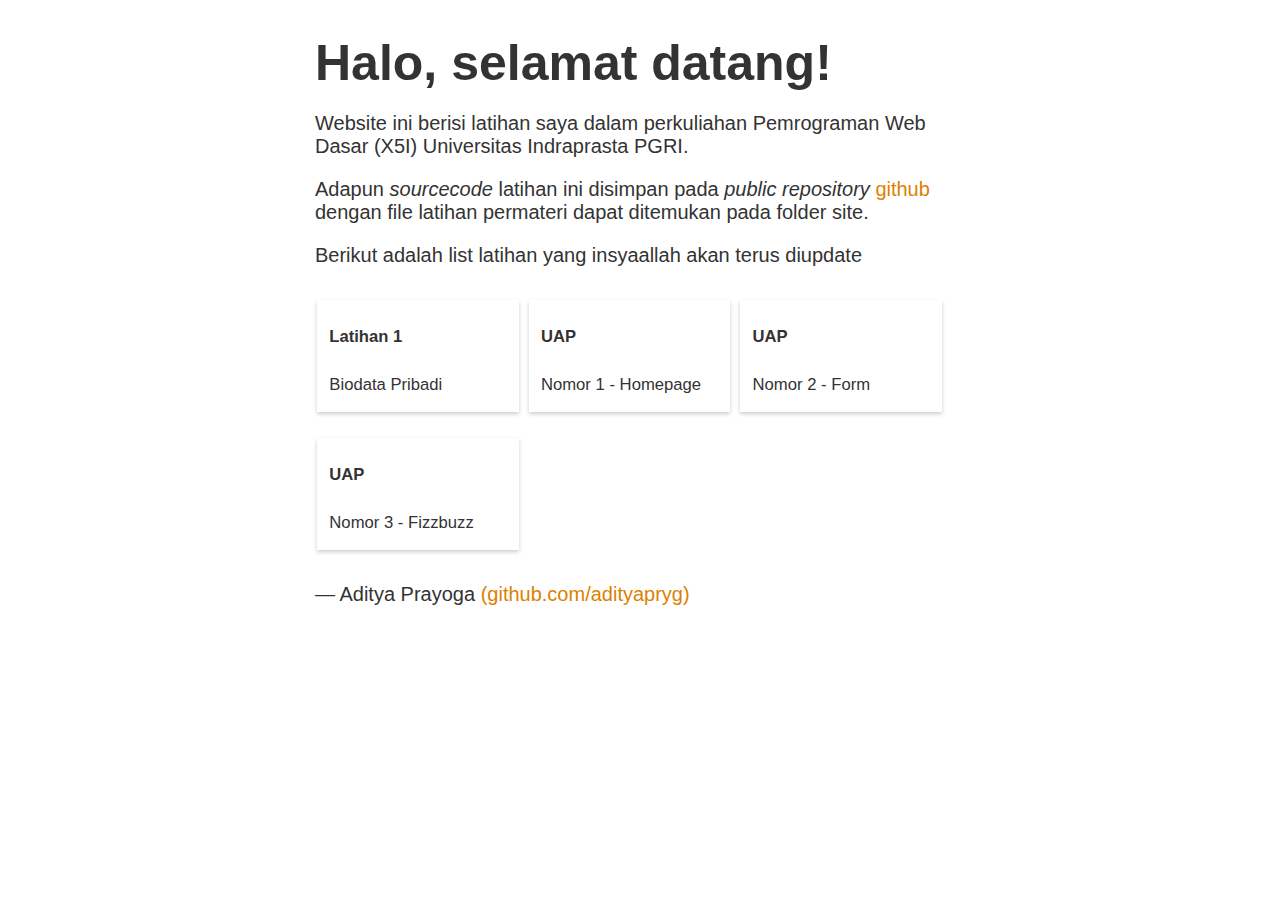
<file: index.html>
<!doctype html>
<html lang="en">
<head>
    <meta charset="UTF-8">
    <meta name="viewport"
          content="width=device-width, user-scalable=no, initial-scale=1.0, maximum-scale=1.0, minimum-scale=1.0">
    <meta http-equiv="X-UA-Compatible" content="ie=edge">
    <title>Pemrograman Dasar</title>
    <link rel="stylesheet" href="css/base.css">
    <link rel="stylesheet" href="css/footer.css">
</head>
<body>
<article>
    <h1>Halo, selamat datang!</h1>
    <div>
        <p>Website ini berisi latihan saya dalam perkuliahan Pemrograman Web Dasar (X5I) Universitas Indraprasta
            PGRI.</p>
        <p>Adapun <i>sourcecode</i> latihan ini disimpan pada <i>public repository</i> <a href="https://github.com/adityapryg/X5IWEBDASAR">github</a> dengan file
            latihan permateri dapat ditemukan pada folder site.</p>
        <p>Berikut adalah list latihan yang insyaallah akan terus diupdate</p>

        <ul class="list">
            <li class="item-list">
                <a class="box text-primary" href="site/latihan1.html">
                    <h5>Latihan 1</h5>
                    <p style="font-size: smaller">Biodata Pribadi</p>
                </a>
            </li>
            <li class="item-list">
                <a class="box text-primary" href="site/UAP/satu.html">
                    <h5>UAP</h5>
                    <p style="font-size: smaller">Nomor 1 - Homepage</p>
                </a>
            </li>
            <li class="item-list">
                <a class="box text-primary" href="site/UAP/dua.html">
                    <h5>UAP</h5>
                    <p style="font-size: smaller">Nomor 2 - Form</p>
                </a>
            </li>
            <li class="item-list">
                <a class="box text-primary" href="site/UAP/tiga.html">
                    <h5>UAP</h5>
                    <p style="font-size: smaller">Nomor 3 - Fizzbuzz</p>
                </a>
            </li>
            <!--<li class="item-list">
                <a class="box text-primary" href="site/latihan1.html">
                    <h5>Pertemuan 2</h5>
                    <p style="font-size: smaller">Biodata Pribadi</p>
                </a>
            </li>
            <li class="item-list">
                <a class="box text-primary" href="">
                    <h5>Pertemuan 3</h5>
                    <p style="font-size: smaller">Biodata Pribadi</p>
                </a>
            </li>
            <li class="item-list">
                <a class="box text-primary" href="">
                    <h5>Pertemuan 4</h5>
                    <p style="font-size: smaller">Biodata Pribadi</p>
                </a>
            </li>-->
        </ul>
        <p>&mdash; Aditya Prayoga<a href="https://github.com/adityapryg"> (github.com/adityapryg)</a></p>
    </div>
</article>
</body>
</html>
</file>
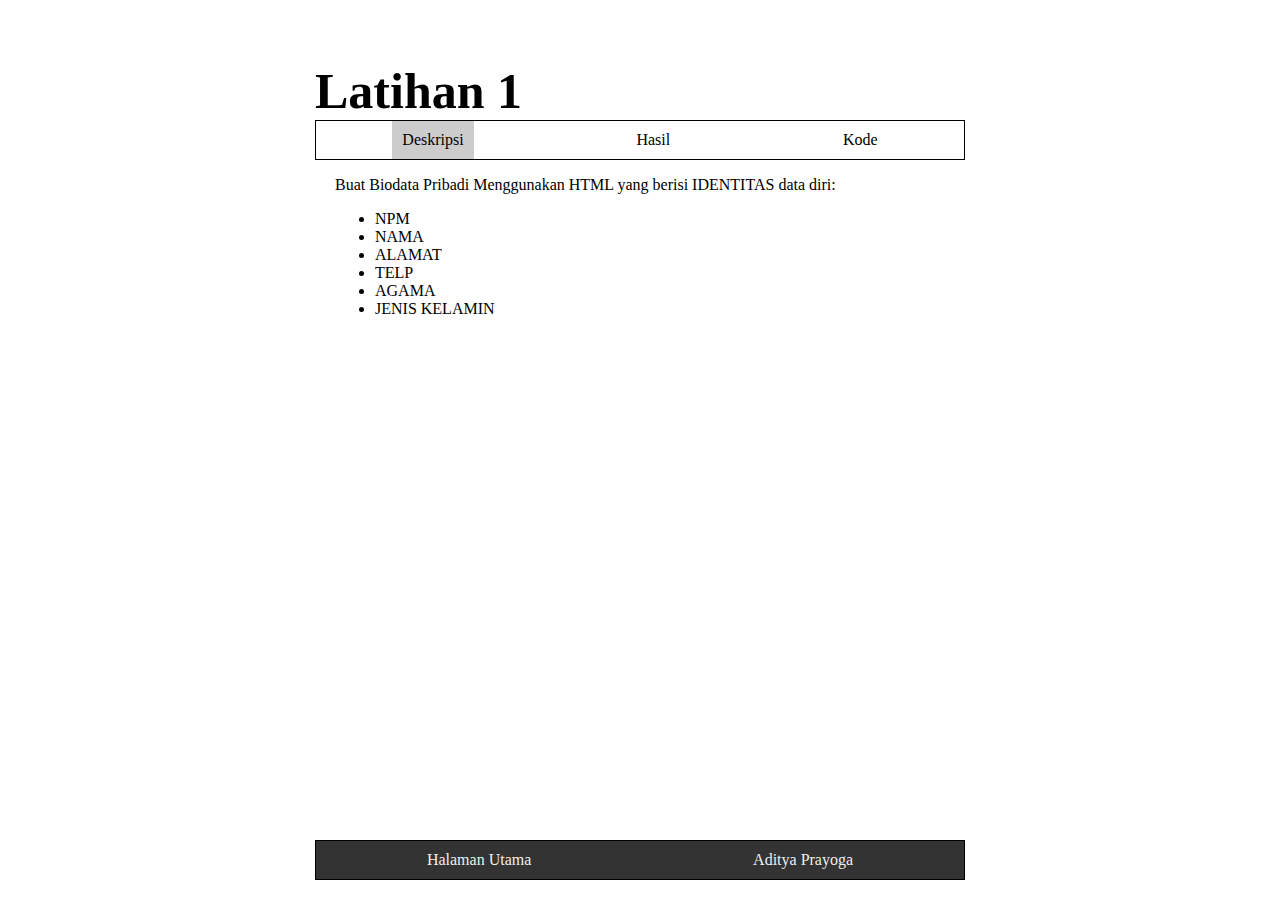
<file: site/latihan1.html>
<!doctype html>
<html lang="en">
<head>
    <meta charset="UTF-8">
    <meta name="viewport"
          content="width=device-width, user-scalable=no, initial-scale=1.0, maximum-scale=1.0, minimum-scale=1.0">
    <meta http-equiv="X-UA-Compatible" content="ie=edge">
    <title>Latihan 1</title>
    <link rel="stylesheet" href="../css/code.css">
    <link rel="stylesheet" href="../css/tabs.css">
    <link rel="stylesheet" href="../css/footer.css">
</head>
<body>
<article>
    <h1>
        Latihan 1
    </h1>
    <ul class="tabs">
        <li data-tab-target="#task" class="active tab">Deskripsi</li>
        <li data-tab-target="#preview" class="tab">Hasil</li>
        <li data-tab-target="#code" class="tab">Kode</li>
    </ul>
    <div class="tab-content">
        <div id="task" data-tab-content class="active">
            <p>Buat Biodata Pribadi Menggunakan HTML
                yang berisi IDENTITAS data diri:</p>
            <ul>
                <li>NPM</li>
                <li>NAMA</li>
                <li>ALAMAT</li>
                <li>TELP</li>
                <li>AGAMA</li>
                <li>JENIS KELAMIN</li>
            </ul>
        </div>
    </div>
    <div id="preview" data-tab-content>
        <h2 align="center">Biodata Diri</h2>
        <p><strong>NPM:</strong> 201943502046</p>
        <p><strong>NAMA:</strong> ADITYA PRAYOGA</p>
        <p><strong>ALAMAT:</strong> TEBET, JAKARTA SELATAN, DKI JAKARTA</p>
        <p><strong>TELP:</strong> 08118228827</p>
        <p><strong>AGAMA:</strong> ISLAM</p>
        <p><strong>JENIS KELAMIN:</strong> LAKI-LAKI</p>
    </div>
    <div id="code" data-tab-content>
        <pre class='code code-html'><label>HTML</label><code>&lt;!doctype html&gt;
&lt;html lang=&quot;en&quot;&gt;
&lt;head&gt;
    &lt;meta charset=&quot;UTF-8&quot;&gt;
    &lt;title&gt;Latihan 1&lt;/title&gt;
&lt;/head&gt;
&lt;body&gt;
    &lt;h2 align=&quot;center&quot;&gt;Biodata Diri&lt;/h2&gt;
    &lt;p&gt;&lt;strong&gt;NPM:&lt;/strong&gt; 201943502046&lt;/p&gt;
    &lt;p&gt;&lt;strong&gt;NAMA:&lt;/strong&gt; ADITYA PRAYOGA&lt;/p&gt;
    &lt;p&gt;&lt;strong&gt;ALAMAT:&lt;/strong&gt; TEBET, JAKARTA SELATAN, DKI JAKARTA&lt;/p&gt;
    &lt;p&gt;&lt;strong&gt;TELP:&lt;/strong&gt; 08118228827&lt;/p&gt;
    &lt;p&gt;&lt;strong&gt;AGAMA:&lt;/strong&gt; ISLAM&lt;/p&gt;
    &lt;p&gt;&lt;strong&gt;JENIS KELAMIN:&lt;/strong&gt; LAKI-LAKI&lt;/p&gt;
&lt;/body&gt;
&lt;/html&gt;
        </code>
        </pre>
    </div>
</article>
<footer>
    <ul class="tabs">
        <li class="tab"><a href="../index.html">Halaman Utama</a></li>
        <li class="tab"><a href="https://github.com/adityapryg">Aditya Prayoga</a></li>
    </ul>
</footer>
<script src="../js/base.js"></script>
</body>
</html>
</file>
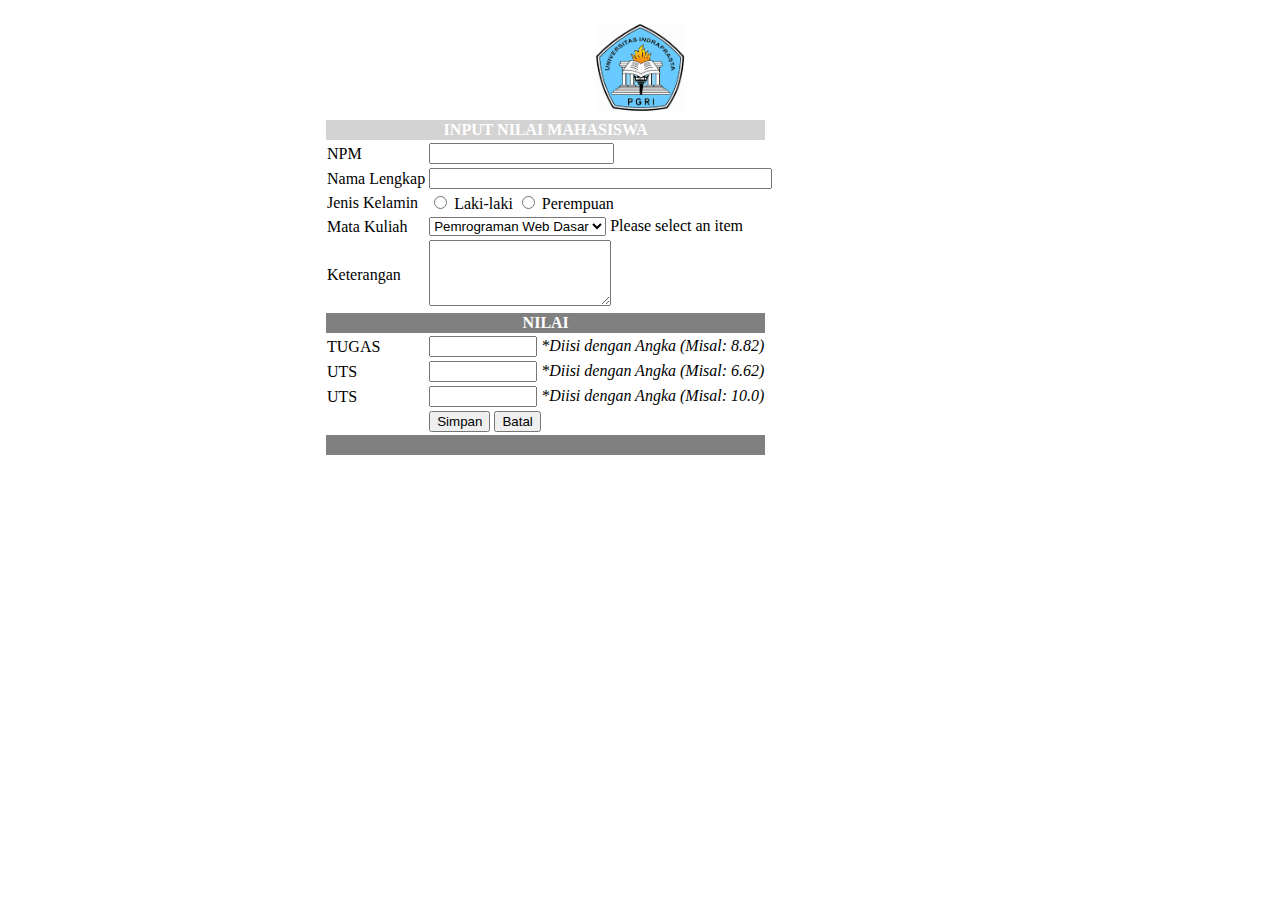
<file: site/UAP/dua.html>
<!DOCTYPE html>
<html lang="en">
<head>
    <meta charset="UTF-8">
    <title>DUA</title>
    <link rel="stylesheet" type="text/css" href="css/dua.css">
</head>
<body>
<main class="center">
    <img height="100px" src="img/logo-unindra.png" alt="logo-unindra">
    <form action="#" method="POST">
        <table>
            <tr>
                <td colspan="2" class="title-1">INPUT NILAI MAHASISWA</td>
            </tr>
            <tr>
                <td>NPM</td>
                <td>
                    <input type="text">
                </td>
            </tr>
            <tr>
                <td>Nama Lengkap</td>
                <td>
                    <input type="text" class="w-100">
                </td>
            </tr>
            <tr>
                <td>Jenis Kelamin</td>
                <td>
                    <input type="radio"> Laki-laki
                    <input type="radio"> Perempuan
                </td>
            </tr>
            <tr>
                <td>Mata Kuliah</td>
                <td>
                    <select>
                        <option>Pemrograman Web Dasar</option>
                    </select>
                    <label>Please select an item</label>
                </td>
            </tr>
            <tr>
                <td>Keterangan</td>
                <td>
                    <textarea rows="4"></textarea>
                </td>
            </tr>
            <tr>
                <td colspan="2" class="title-2">NILAI</td>
            </tr>
            <tr>
                <td>TUGAS</td>
                <td>
                    <input type="text" class="input-nilai">
                    <label><i>*Diisi dengan Angka (Misal: 8.82)</i></label>
                </td>
            </tr>
            <tr>
                <td>UTS</td>
                <td>
                    <input type="text" class="input-nilai">
                    <label><i>*Diisi dengan Angka (Misal: 6.62)</i></label>
                </td>
            </tr>
            <tr>
                <td>UTS</td>
                <td>
                    <input type="text" class="input-nilai">
                    <label><i>*Diisi dengan Angka (Misal: 10.0)</i></label>
                </td>
            </tr>
            <tr>
                <td></td>
                <td>
                    <button type="submit">Simpan</button>
                    <button type="reset">Batal</button>
                </td>
            </tr>
            <tr>
                <td colspan="2" class="title-2">&nbsp;</td>
            </tr>
        </table>
    </form>
</main>
</body>
</html>
</file>
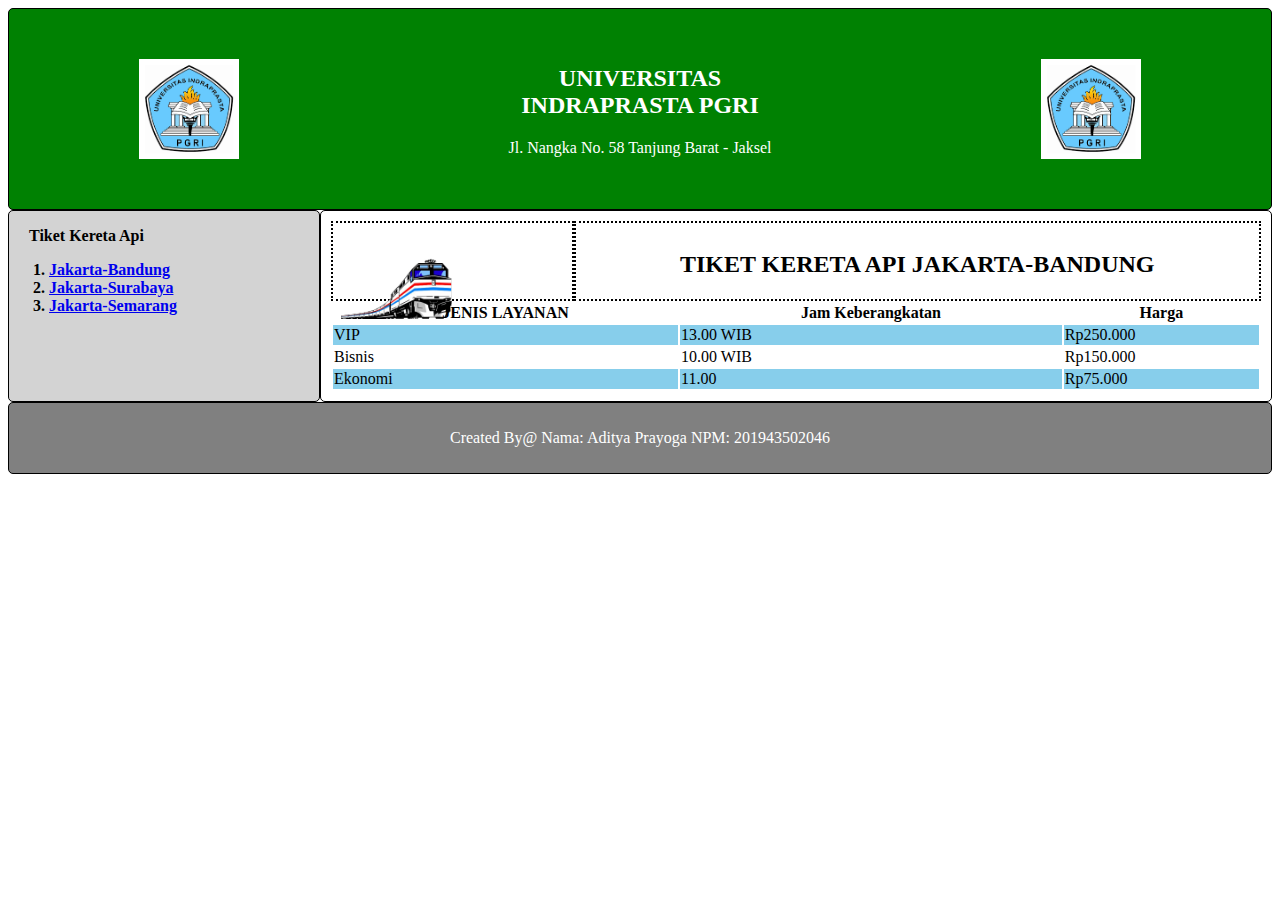
<file: site/UAP/satu.html>
<!DOCTYPE html>
<html lang="en">
<head>
    <meta charset="UTF-8">
    <title>SATU</title>
    <style>
        @font-face {
            font-family: Arial, Geneva, Helvetica, sans-serif;
        }

        header {
            display: flex;
            justify-content: space-between;
            align-items: center;
            background-color: #008102;
            color: white;
            text-align: center;
            padding-left: 130px;
            padding-right: 130px;
            height: 200px;
            border-radius: 5px;
            border: 1px solid black;
        }

        .tiket {
            padding: 10px;
        }

        .header-tiket {
            display: flex;
            justify-content: center;
            align-items: center;
        }

        .header-tiket-item {
            height: 60px;
        }

        .title {
            text-transform: uppercase;
        }

        .logo {
            height: 100px;
        }

        .sidebar {
            background-color: lightgray;
            font-weight: bold;
            width: 25%;
            border-radius: 5px;
            border: 1px solid black;
        }

        .tiket {
            width: 75%;
            border-radius: 5px;
            border: 1px solid black;
        }

        .p-2 {
            padding: 0.50rem;
        }

        .ml-5 {
            margin-left: 1.25rem;
        }

        .center {
            text-align: center;
        }

        .w-25 {
            width: 25%;
        }

        .w-75 {
            width: 75%;
        }

        .w-100 {
            width: 100%;
        }

        .odd {
            background-color: skyblue;
        }

        .dotted {
            border: 2px dotted black;
        }

        main {
            display: flex;
        }

        footer {
            color: white;
            background-color: gray;
            padding: 10px;
            text-align: center;
            border-radius: 5px;
            border: 1px solid black;
        }
    </style>
</head>
<body>
<header>
    <img class="logo" src="./img/logo-unindra.png" alt="logo-unindra">
    <div>
        <h2 class="title">Universitas<br>Indraprasta PGRI</h2>
        <p>Jl. Nangka No. 58 Tanjung Barat - Jaksel</p>
    </div>
    <img class="logo" src="./img/logo-unindra.png" alt="logo-unindra">
</header>
<main>
    <div class="sidebar">
        <p class="ml-5">Tiket Kereta Api</p>
        <ol>
            <li><a href="#">Jakarta-Bandung</a></li>
            <li><a href="#">Jakarta-Surabaya</a></li>
            <li><a href="#">Jakarta-Semarang</a></li>
        </ol>
    </div>
    <div class="tiket">
        <div class="header-tiket">
            <div class="w-25 dotted p-2 header-tiket-item">
                <img width="50%" src="./img/kereta.png" alt="kereta">
            </div>
            <div class="w-75 dotted p-2 header-tiket-item">
                <h2 class="center">TIKET KERETA API JAKARTA-BANDUNG</h2>
            </div>
        </div>
        <table class="w-100">
            <thead class="center bold">
            <tr>
                <th>JENIS LAYANAN</th>
                <th>Jam Keberangkatan</th>
                <th>Harga</th>
            </tr>
            </thead>
            <tr class="odd">
                <td>VIP</td>
                <td>13.00 WIB</td>
                <td>Rp250.000</td>
            </tr>
            <tr class="even">
                <td>Bisnis</td>
                <td>10.00 WIB</td>
                <td>Rp150.000</td>
            </tr>
            <tr class="odd">
                <td>Ekonomi</td>
                <td>11.00</td>
                <td>Rp75.000</td>
            </tr>
        </table>
    </div>
</main>
<footer>
    <p>Created By@ Nama: Aditya Prayoga NPM: 201943502046</p>
</footer>
</body>
</html>
</file>
<file: css/base.css>
body {
    text-align: center;
    padding: 20px;
}

@media (min-width: 768px) {
    body {
        padding-top: 0;
    }
}

h1 {
    font-size: 50px;
    margin-bottom: 0;
}

body {
    font: 20px Helvetica, sans-serif;
    color: #333;
}

article {
    display: block;
    text-align: left;
    max-width: 650px;
    margin: 0 auto;
}

a {
    color: #dc8100;
    text-decoration: none;
}

a:hover {
    color: #333;
    text-decoration: none;
}

/*List = style grid*/
.list {
    margin: 0;
    padding: 0;
    text-align: left;
}

.list .item-list {
    min-width: 31%;
    margin: 2% .35%;
    display: inline-flex;
    box-shadow: 0 2px 4px rgba(0, 0, 0, .2);
}

.list .item-list:hover {
    box-shadow: 0 5px 10px rgba(0, 0, 0, .15);
}

.list .box {
    width: 100%;
    padding: 0 6%;
    background: #fff;
    min-height: 100px;
    max-height: 220px;
    box-sizing: border-box;
}

.text-primary {
    color: #333333 !important;
    text-decoration: none;
    background-color: transparent;
}
</file>
<file: css/footer.css>
footer {
    position: absolute;
    margin: 0 auto;
    bottom: 0;
    left: 0;
    right: 0;
    width: 100%;
    height: 60px;
    max-width: 650px;
}
footer ul {
    background-color: #333333;
    color: white;
}

footer ul li a {
    color: #eee;
    text-decoration: none;
}
</file>
<file: css/code.css>
body {
    text-align: center;
    padding: 20px;
}

h1 {
    font-size: 50px;
    margin-bottom: 0;
}

article {
    display: block;
    text-align: left;
    max-width: 650px;
    margin: 0 auto;
}


/* CSS Simple Pre Code */
pre {
    background: #333;
    white-space: pre;
    word-wrap: break-word;
    overflow: auto;
}

pre.code {
    margin: 20px 25px;
    border-radius: 4px;
    border: 1px solid #292929;
    position: relative;
}

pre.code label {
    font-family: sans-serif;
    font-weight: bold;
    font-size: 13px;
    color: #ddd;
    position: absolute;
    left: 1px;
    top: 15px;
    text-align: center;
    width: 60px;
    -webkit-user-select: none;
    -moz-user-select: none;
    -ms-user-select: none;
    pointer-events: none;
}

pre.code code {
    font-family: "Inconsolata","Monaco","Consolas","Andale Mono","Bitstream Vera Sans Mono","Courier New",Courier,monospace;
    display: block;
    margin: 0 0 0 60px;
    padding: 15px 16px 14px;
    border-left: 1px solid #555;
    overflow-x: auto;
    font-size: 13px;
    line-height: 19px;
    color: #ddd;
}

pre::after {
    content: "double click to selection";
    padding: 0;
    width: auto;
    height: auto;
    position: absolute;
    right: 18px;
    top: 14px;
    font-size: 12px;
    color: #ddd;
    line-height: 20px;
    overflow: hidden;
    -webkit-backface-visibility: hidden;
    transition: all 0.3s ease;
}

pre:hover::after {
    opacity: 0;
    visibility: visible;
}

pre.code-css code {
    color: #91a7ff;
}

pre.code-html code {
    color: #aed581;
}

pre.code-javascript code {
    color: #ffa726;
}

pre.code-jquery code {
    color: #4dd0e1;
}
</file>
<file: css/tabs.css>
[data-tab-content] {
    display: none;
}

.active[data-tab-content] {
    display: block;
}

.tabs {
    display: flex;
    justify-content: space-around;
    list-style-type: none;
    margin: 0;
    padding: 0;
    border: 1px solid black;
}

.tab {
    cursor: pointer;
    padding: 10px;
}

.tab.active {
    background-color: #CCC;
}

.tab:hover {
    background-color: #AAA;
}

.tab-content {
    margin-left: 20px;
    margin-right: 20px;
}
</file>
<file: site/UAP/css/dua.css>
table {
    border: 0;
}
img {
    display: block;
    margin-left: auto;
    margin-right: auto;
}
.center {
    margin: auto;
    width: 50%;
    padding: 10px;
}
.title-1{
    color: white;
    text-align: center;
    font-weight: bold;
    background-color: lightgray;
}
.title-2 {
    color: white;
    text-align: center;
    font-weight: bold;
    background-color: gray;
}
.input-nilai {
    width: 100px;
}
.w-100 {
    width: 100%;
}
</file>
